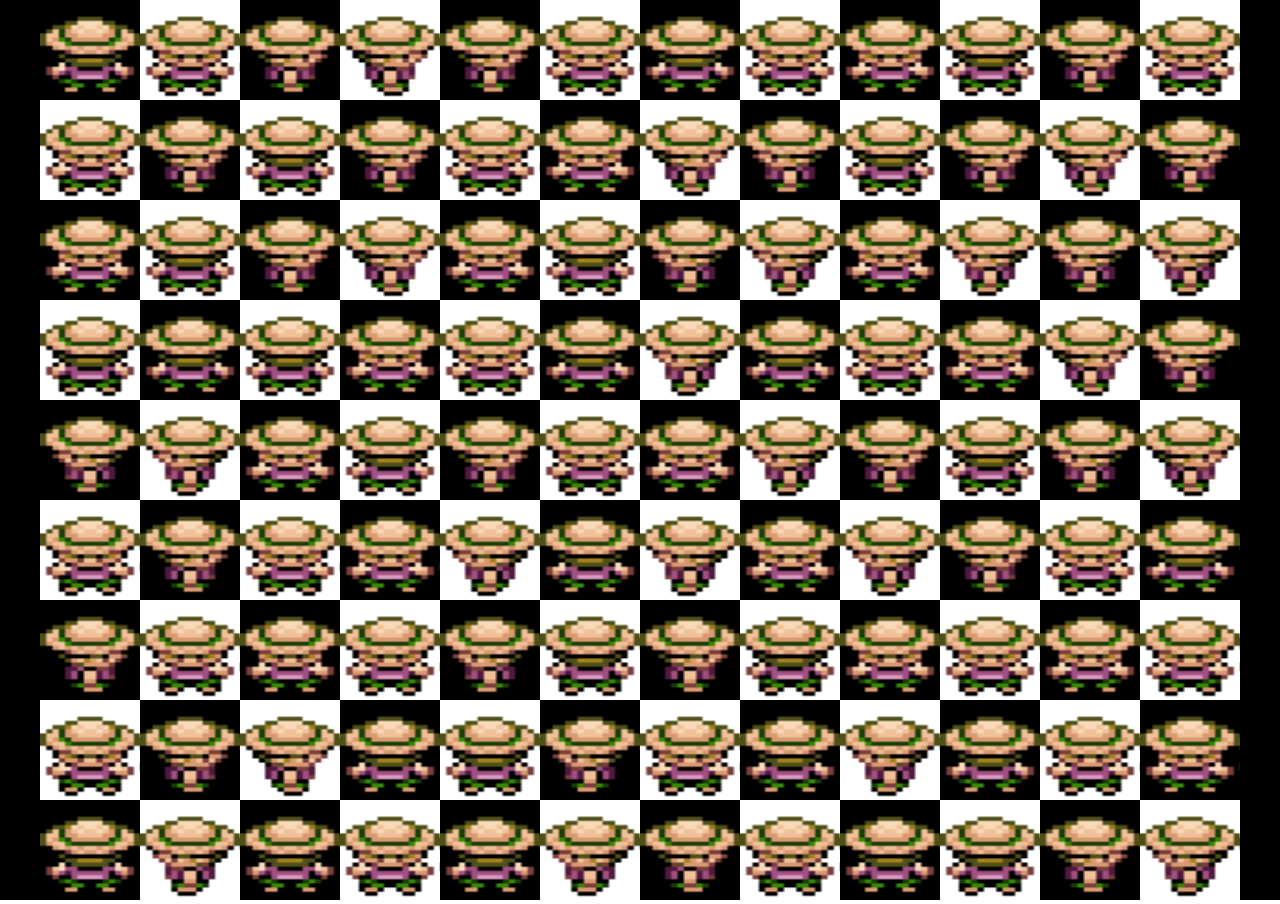
<file: FirstTestStuff/index.html>
<!DOCTYPE html>
<html lang="en">

<head>
    <meta charset="UTF-8">
    <meta http-equiv="X-UA-Compatible" content="IE=edge">
    <meta name="viewport" content="width=device-width, initial-scale=1.0">
    <title>WallpaperTest</title>
    <style>
        body {
            margin: 0;
            overflow: hidden;
        }
    </style>
</head>

<body>
    <canvas id="canvas0"></canvas>
    <script type="module" src="js/canvasTest.js"></script>
    <script type="module" src="js/basics.js"></script>
</body>

</html>
</file>
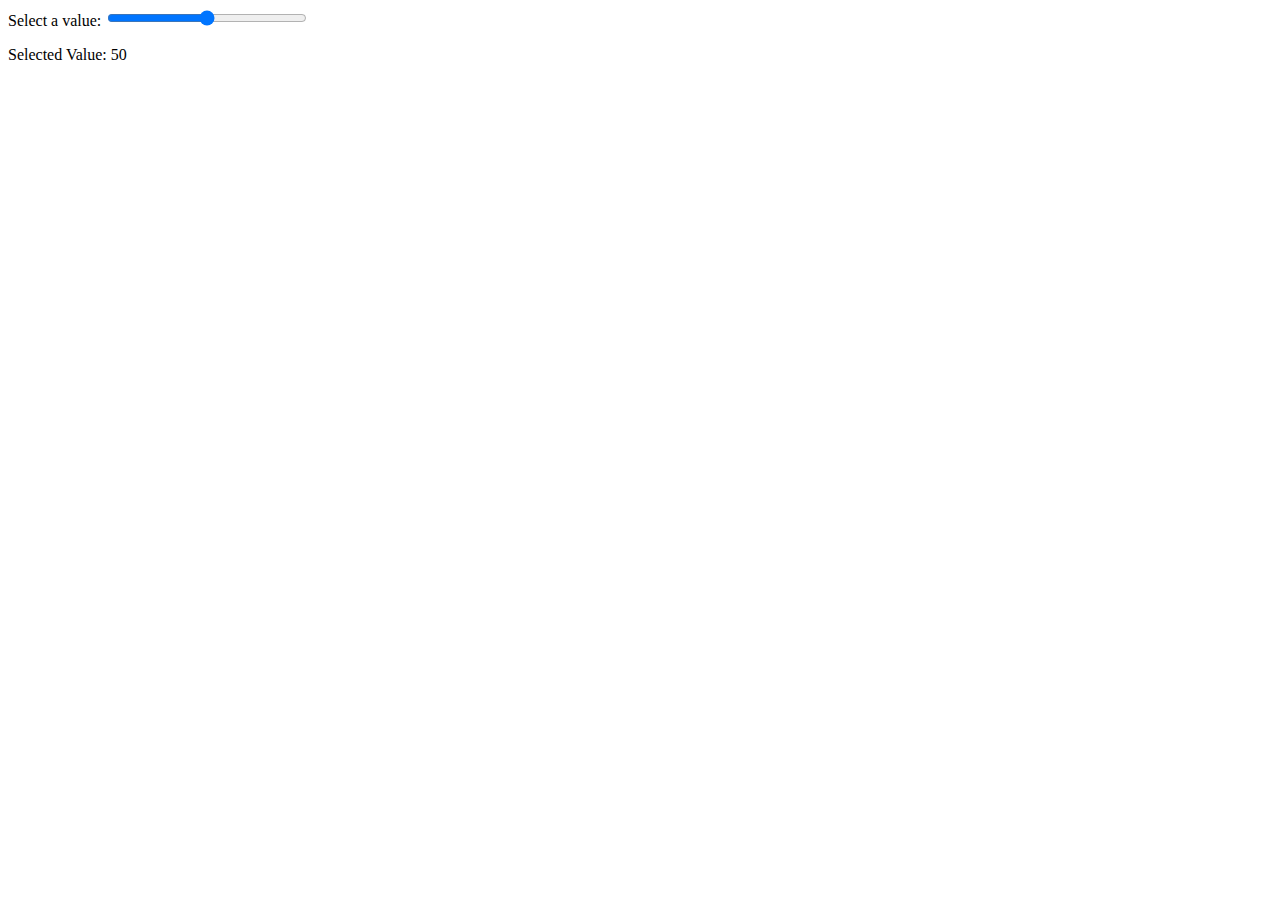
<file: FirstTestStuff/slider.html>
<!DOCTYPE html>
<html lang="en">
<head>
    <meta charset="UTF-8">
    <meta name="viewport" content="width=device-width, initial-scale=1.0">
    <title>Simple Range Slider</title>
    <style>
        input[type="range"] {
            width: 200px;
        }
    </style>
</head>
<body>

    <label for="slider">Select a value:</label>
    <input type="range" id="slider" min="0" max="100" value="50">

    <p>Selected Value: <span id="selectedValue">50</span></p>

    <script>
        // JavaScript code to update the displayed value
        const slider = document.getElementById("slider");
        const selectedValue = document.getElementById("selectedValue");

        slider.addEventListener("input", function() {
            selectedValue.textContent = this.value;
        });
    </script>

</body>
</html>
</file>
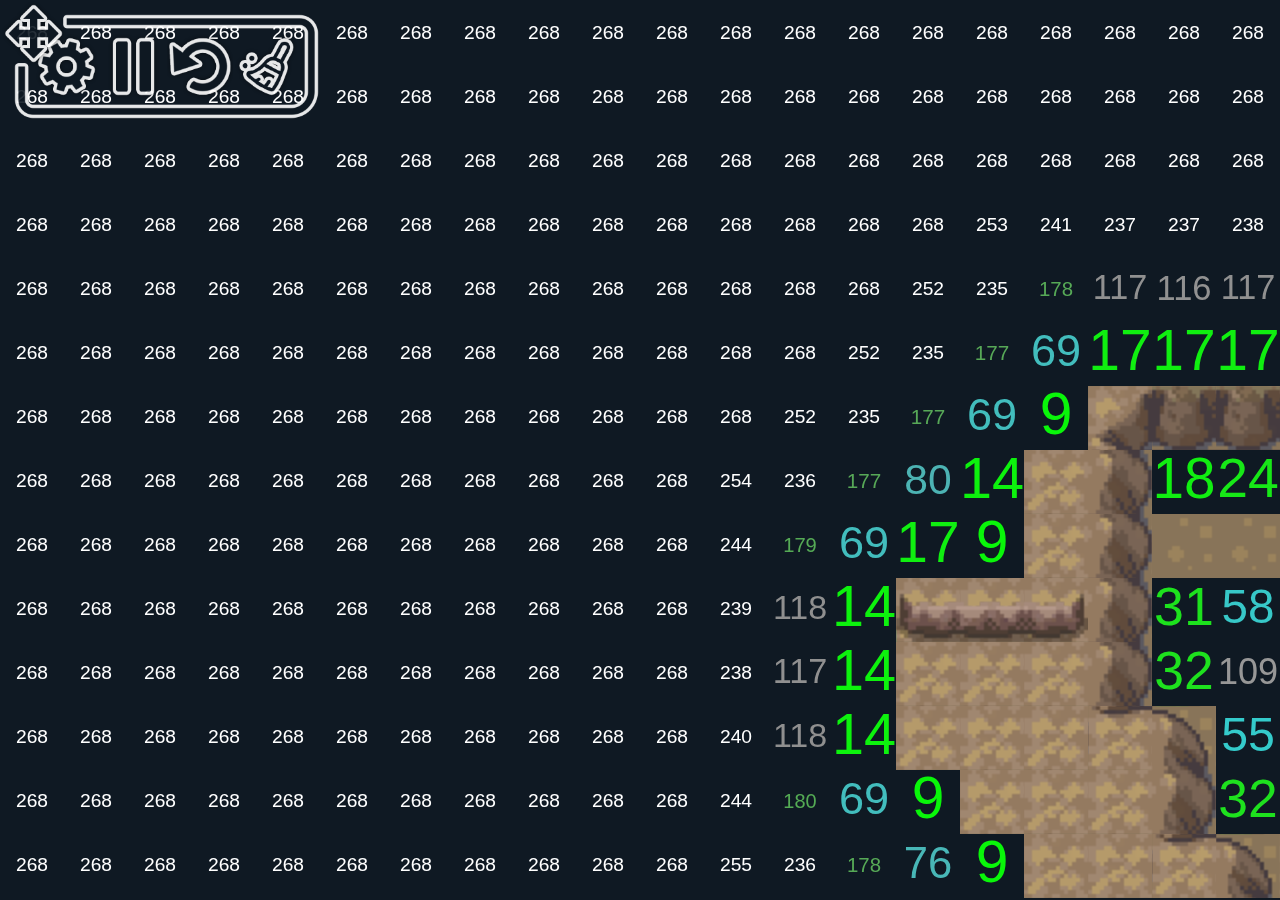
<file: WorldGenerator/worldGenerator.html>
<!DOCTYPE html>
<html lang="en">

<head>
    <meta charset="UTF-8">
    <meta http-equiv="X-UA-Compatible" content="IE=edge">
    <meta name="viewport" content="width=device-width, initial-scale=1.0">
    <link rel="stylesheet" href="styles.css">
    <title>WorldGenerator V1.0</title>
</head>

<body>
    <canvas id="canvas0"></canvas>

    <script type="module" src="js/Tiles.js"></script>
    <script type="module" src="js/WorldPiece.js"></script>
    <script type="module" src="js/World.js"></script>
    <script type="module" src="js/Main.js"></script>

    <img id="iconFrame" src="img/gui/iconFrame.png" alt="Frame for Buttons">
    <img id="settingsFrame" src="img/gui/settingsFrame.png" alt="Frame for Settings">

    <button id="buttonSettings"><img src="img/gui/buttonSettings.png" alt="Button Settings"></button>
    <button id="buttonStartStop"><img src="img/gui/buttonStop.png" alt="Button StartStop"></button>
    <button id="buttonReload"><img src="img/gui/buttonReload.png" alt="Button Reload"></button>
    <button id="buttonClear"><img src="img/gui/buttonClear.png" alt="Button Clear"></button>
    <button id="buttonMove"><img id="buttonMove" src="img/gui/moveableIcon.png" alt="Button Move"></button>

    <input type="checkbox" id="checkboxAutoStart">
    <input type="radio" name="HIGHLIGHT_MODE" value="FREEZE_MODE" id="radioHighlightMode0">
    <input type="radio" name="HIGHLIGHT_MODE" value="WRITE_MODE" id="radioHighlightMode1">
    <input type="range" id="sliderTickRate" min="0" max="1000" value="0">
    <input type="range" id="sliderAccuracy" min="0" max="10" value="2">
    <input type="range" id="sliderSquareSize" min="8" max="512" value="64">
    <input type="range" id="sliderGuiSize" min="0.1" max="1.0" step="0.01" value="0.5">
    <input type="radio" name="OFFSET_X" value="LEFT" id="radioOffsetX0">
    <input type="radio" name="OFFSET_X" value="CENTER" id="radioOffsetX1">
    <input type="radio" name="OFFSET_X" value="RIGHT" id="radioOffsetX2">
    <input type="radio" name="OFFSET_Y" value="TOP" id="radioOffsetY0">
    <input type="radio" name="OFFSET_Y" value="CENTER" id="radioOffsetY1">
    <input type="radio" name="OFFSET_Y" value="BOT" id="radioOffsetY2">
    <input type="range" id="sliderChangeWeightsBase" min="-1000" max="1000" value="0">
    <input type="range" id="sliderChangeWeightsDeco" min="-1000" max="1000" value="0">
    <input type="range" id="sliderChangeWeightsWater" min="-1000" max="1000" value="0">
    <input type="range" id="sliderChangeWeightsStone" min="-1000" max="1000" value="0">
    <input type="range" id="sliderChangeWeightsBridge" min="-1000" max="1000" value="0">
    <input type="range" id="sliderChangeWeightsTree" min="-1000" max="1000" value="0">
    <input type="range" id="sliderChangeWeightsBaseT" min="-1000" max="1000" value="0">
</body>

</html>
</file>
<file: WorldGenerator/styles.css>
body {
    margin: 0;
    overflow: hidden;
}

canvas {
    position: absolute;
    background-color: #0f1923;
    z-index: 1;
}

button {
    position: absolute;
    z-index: 2;
    background: transparent;
    border: none;
    border-radius: 100%;
    cursor: pointer;
}

img {
    position: absolute;
    z-index: 2;
    opacity: 0.9;
    width: 0;
    height: 0;
}

button img {
    position: absolute;
    top: 0;
    left: 0;
    width: 100%;
    height: 100%;
    opacity: 0.9;
}

input[type="range"],
input[type="checkbox"],
input[type="radio"] {
    margin: 0;
    position: absolute;
    z-index: 2;
    visibility: hidden;
    cursor: pointer;
    background-color: #ffffff;
    -webkit-appearance: none;
    -moz-appearance: none;
    appearance: none;
    border: none;
    opacity: 0.9;
}

input[type="range"] {
    background: linear-gradient(to right, #0f1923 0%, #0f1923 50%, #ffffff 50%, #ffffff 100%);
}

input[type="range"]::-webkit-slider-runnable-track {
    height: 100%;
}

input[type="range"]::-webkit-slider-thumb {
    -webkit-appearance: none;
    background-color: #AAAAFF;
    border-radius: 20%;
    cursor: grab;
    width: 7.5%;
    height: 100%;
}

input[type="checkbox"] {
    border-radius: 10%;
}

input[type="checkbox"]::before {
    content: "";
    width: 75%;
    height: 75%;
    display: inline-block;
    background-color: #ffffff;
    border-radius: 25%;
    margin: 12.5%;
}

input[type="checkbox"]:checked::before {
    background-color: #0f1923;
}

input[type="radio"] {
    border-radius: 50%;
}

input[type="radio"]::before {
    content: "";
    width: 75%;
    height: 75%;
    display: inline-block;
    background-color: #ffffff;
    border-radius: 50%;
    margin: 12.5%;
}

input[type="radio"]:checked::before {
    background-color: #0f1923;
}
</file>
